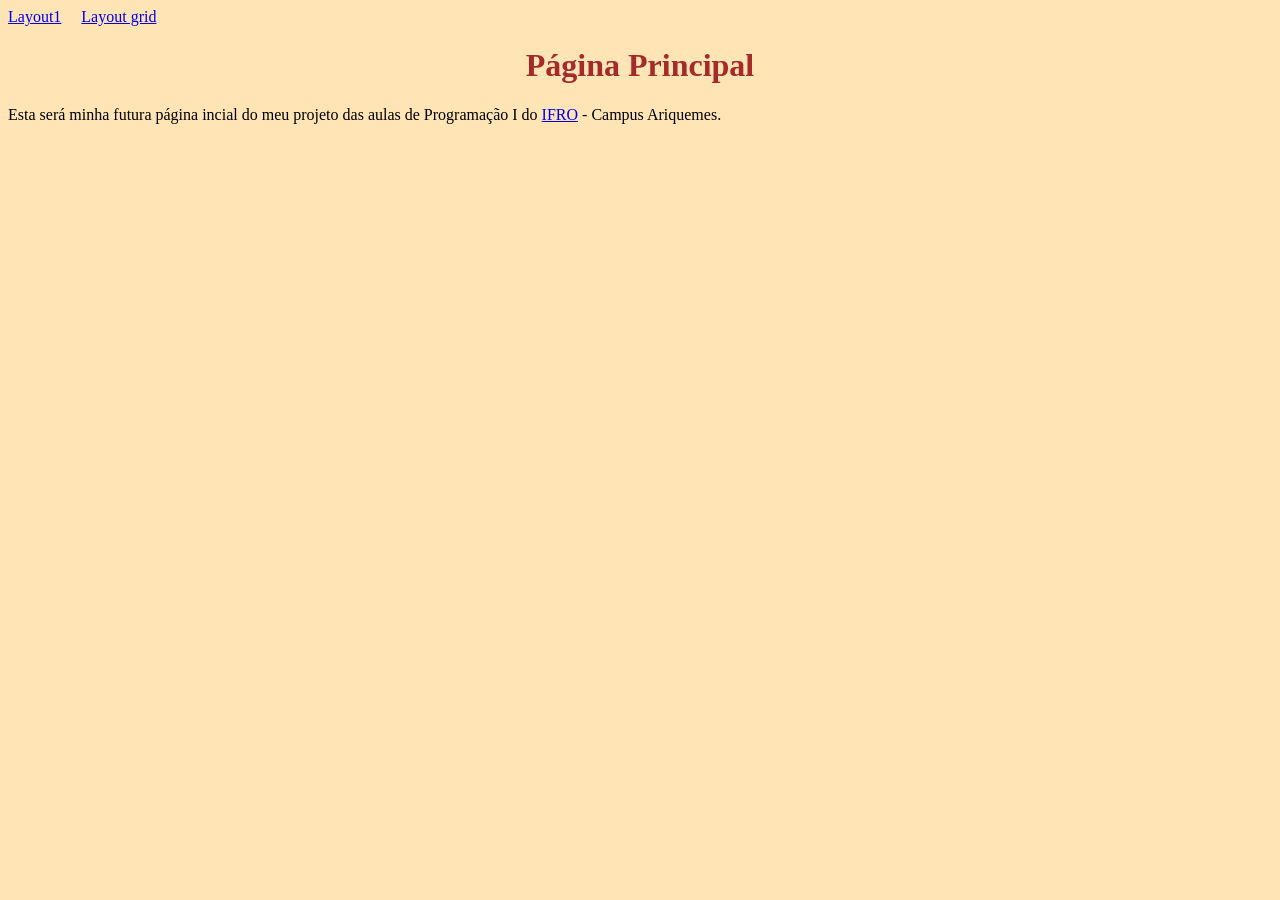
<file: index.html>
<!DOCTYPE html>
<html lang="pt-br">
<head>
    <meta charset="UTF-8">
    <meta name="viewport" content="width=device-width, initial-scale=1.0">
    <title>Meu projeto HTML</title>
</head>
<body style="background-color: moccasin;">
    <a href="exemplo_layout/layout1.html">Layout1</a>
    &nbsp;&nbsp;&nbsp;
    <a href="exemplo_layout_grid/layout2.html">Layout grid</a>
    <h1 style="text-align:center; color:brown">
        Página Principal
    </h1>
    <p>
        Esta será minha futura página incial do meu projeto
        das aulas de Programação I do 
        <a href="https://portal.ifro.edu.br/">IFRO</a> - Campus Ariquemes.
    </p>
</body>
</html>
</file>
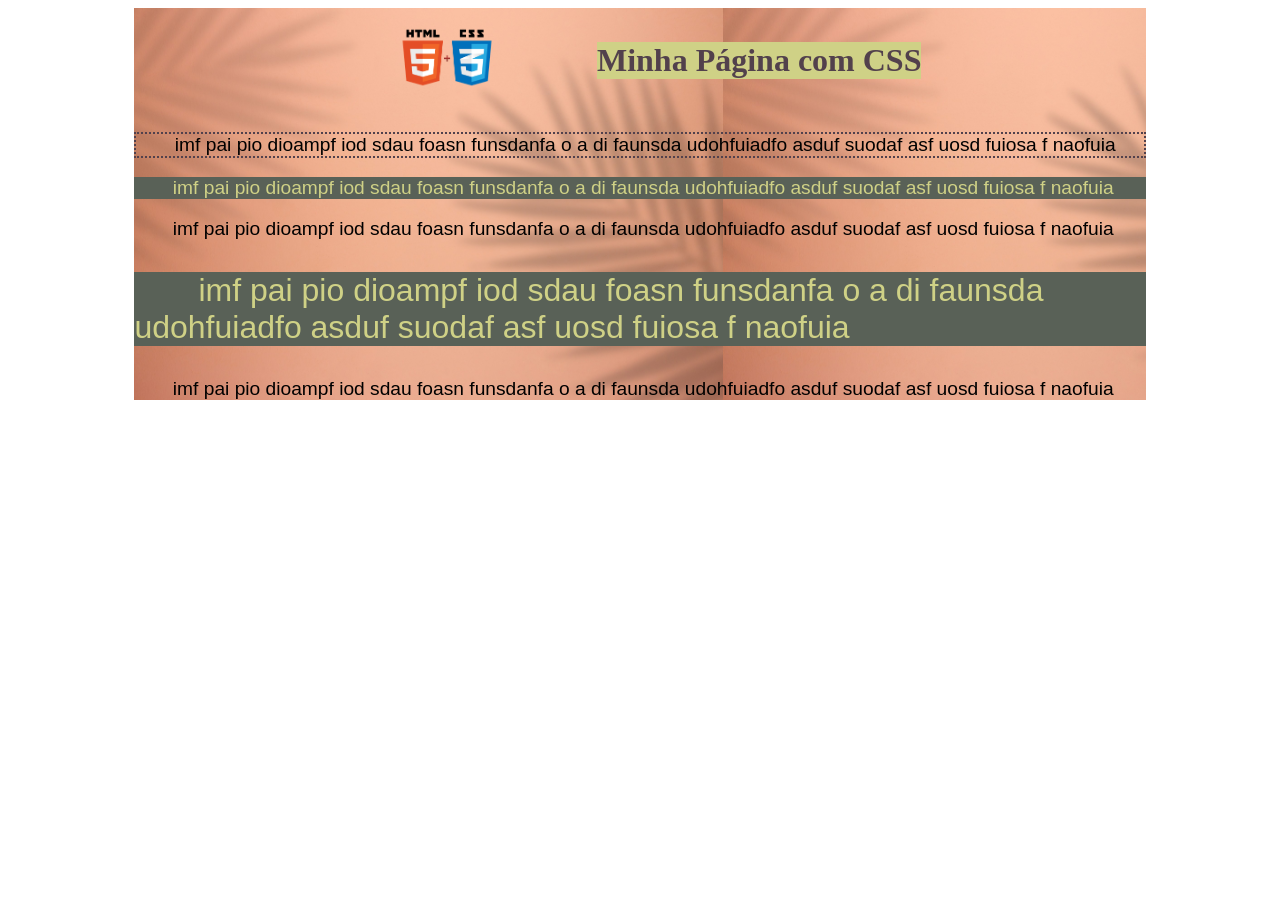
<file: exemplo_css/exemplo1.html>
<!DOCTYPE html>
<html lang="pt-br">
<head>
    <meta charset="UTF-8">
    <meta name="viewport" content="width=device-width, initial-scale=1.0">
    <title>Exemplo 1 css</title>
    <link rel="stylesheet" 
          href="../meus_estilos/exemplo1/exemplo1.css">
</head>
<body>
    <main>
        <header>
            <p>
                <img src="../imagens/exemplo1/html5_css3.png" 
                     alt="imagem logos html5 e css3"
                     width="100">
            </p>
            <h1>Minha Página com CSS</h1>
        </header>
        <article>
            <p id="primeiro">imf pai pio dioampf iod sdau foasn funsdanfa o a di faunsda
                 udohfuiadfo asduf suodaf asf  uosd fuiosa f naofuia
            </p>
            <p class="par">imf pai pio dioampf iod sdau foasn funsdanfa o a di faunsda
                 udohfuiadfo asduf suodaf asf  uosd fuiosa f naofuia
            </p>
            <p>imf pai pio dioampf iod sdau foasn funsdanfa o a di faunsda
                 udohfuiadfo asduf suodaf asf  uosd fuiosa f naofuia
            </p>
            <p class="par especial">imf pai pio dioampf iod sdau foasn funsdanfa o a di faunsda
                 udohfuiadfo asduf suodaf asf  uosd fuiosa f naofuia
            </p>
            <p>imf pai pio dioampf iod sdau foasn funsdanfa o a di faunsda
                 udohfuiadfo asduf suodaf asf  uosd fuiosa f naofuia
            </p>

        </article>
    </main>
</body>
</html>
</file>
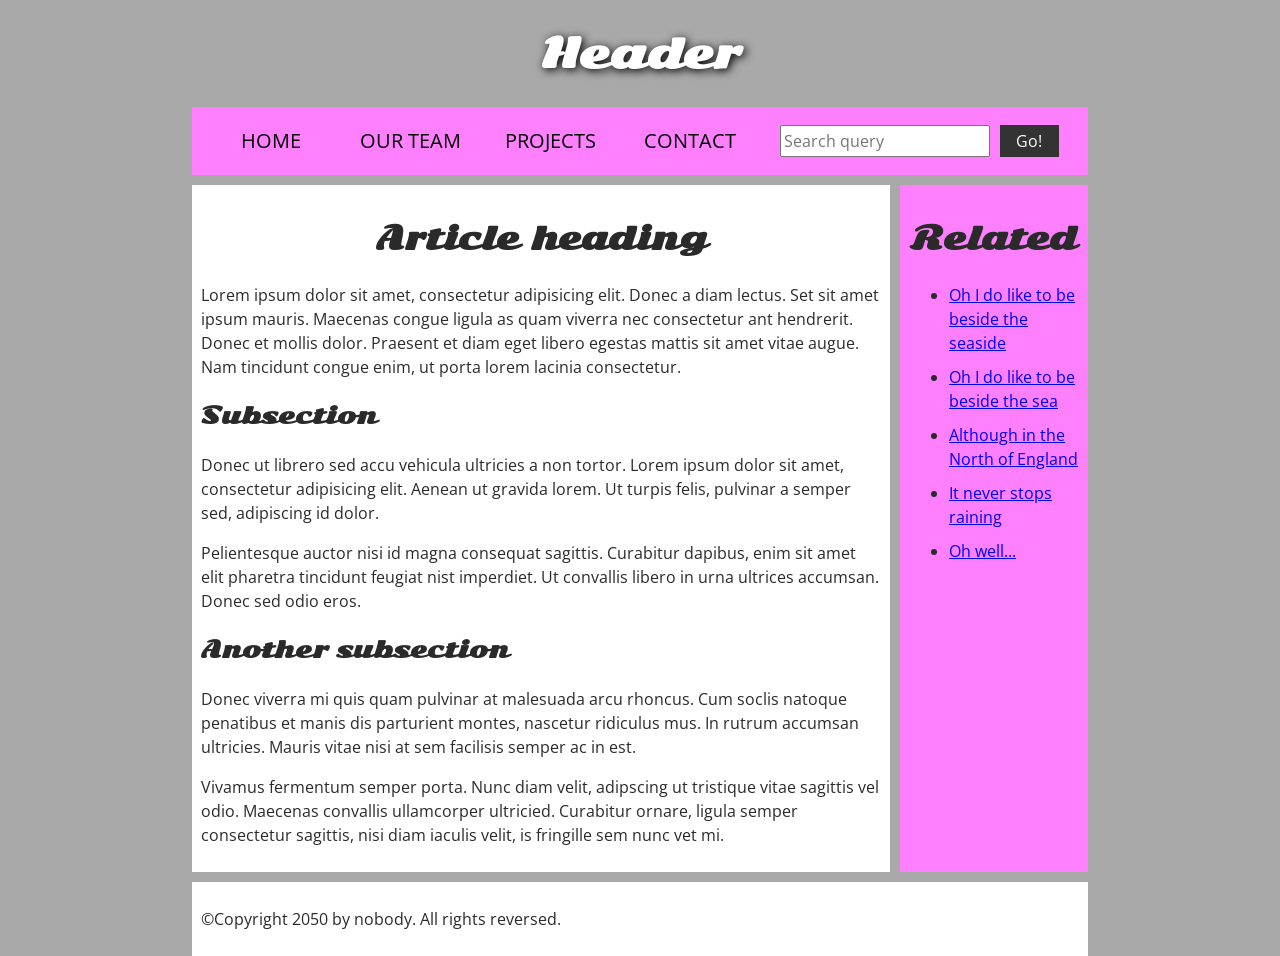
<file: exemplo_layout/layout1.html>
<!doctype html>
<html>
  <head>
    <meta charset="utf-8" />

    <title>My page title</title>
    <link
      href="https://fonts.googleapis.com/css?family=Open+Sans+Condensed:300|Sonsie+One"
      rel="stylesheet"
      type="text/css" />
    <link rel="stylesheet" href="style.css" />

    <!-- as três linhas abaixo são uma correção para que elementos semânticos HTML5 funcionem em versões antigas do Internet Explorer-->
    <!--[if lt IE 9]>
      <script src="https://cdnjs.cloudflare.com/ajax/libs/html5shiv/3.7.3/html5shiv.js"></script>
    <![endif]-->
  </head>

  <body>
    <!-- Esse é o cabeçalho (header) principal que vai ser usado em todas as páginas do nosso website -->

    <header>
      <h1>Header</h1>
    </header>

    <nav>
      <ul>
        <li><a href="#">Home</a></li>
        <li><a href="#">Our team</a></li>
        <li><a href="#">Projects</a></li>
        <li><a href="#">Contact</a></li>
      </ul>

      <!-- Um formulário de pesquisa é uma outra maneira não linear comum de navegar por um site. -->

      <form>
        <input type="search" name="q" placeholder="Search query" />
        <input type="submit" value="Go!" />
      </form>
    </nav>

    <!-- Esse é o conteúdo principal da nossa página -->
    <main>
      <!-- Contém um artigo -->
      <article>
        <h2>Article heading</h2>

        <p>
          Lorem ipsum dolor sit amet, consectetur adipisicing elit. Donec a diam
          lectus. Set sit amet ipsum mauris. Maecenas congue ligula as quam
          viverra nec consectetur ant hendrerit. Donec et mollis dolor. Praesent
          et diam eget libero egestas mattis sit amet vitae augue. Nam tincidunt
          congue enim, ut porta lorem lacinia consectetur.
        </p>

        <h3>Subsection</h3>

        <p>
          Donec ut librero sed accu vehicula ultricies a non tortor. Lorem ipsum
          dolor sit amet, consectetur adipisicing elit. Aenean ut gravida lorem.
          Ut turpis felis, pulvinar a semper sed, adipiscing id dolor.
        </p>

        <p>
          Pelientesque auctor nisi id magna consequat sagittis. Curabitur
          dapibus, enim sit amet elit pharetra tincidunt feugiat nist imperdiet.
          Ut convallis libero in urna ultrices accumsan. Donec sed odio eros.
        </p>

        <h3>Another subsection</h3>

        <p>
          Donec viverra mi quis quam pulvinar at malesuada arcu rhoncus. Cum
          soclis natoque penatibus et manis dis parturient montes, nascetur
          ridiculus mus. In rutrum accumsan ultricies. Mauris vitae nisi at sem
          facilisis semper ac in est.
        </p>

        <p>
          Vivamus fermentum semper porta. Nunc diam velit, adipscing ut
          tristique vitae sagittis vel odio. Maecenas convallis ullamcorper
          ultricied. Curabitur ornare, ligula semper consectetur sagittis, nisi
          diam iaculis velit, is fringille sem nunc vet mi.
        </p>
      </article>

      <!-- O contéudo do elemento aside pode ser aninhado dentro do conteúdo do elemento main -->
      <aside>
        <h2>Related</h2>

        <ul>
          <li><a href="#">Oh I do like to be beside the seaside</a></li>
          <li><a href="#">Oh I do like to be beside the sea</a></li>
          <li><a href="#">Although in the North of England</a></li>
          <li><a href="#">It never stops raining</a></li>
          <li><a href="#">Oh well...</a></li>
        </ul>
      </aside>
    </main>

    <!-- Esse é o rodapé principal que vai ser usado em todas as páginas do nosso website -->

    <footer>
      <p>©Copyright 2050 by nobody. All rights reversed.</p>
    </footer>
  </body>
</html>
</file>
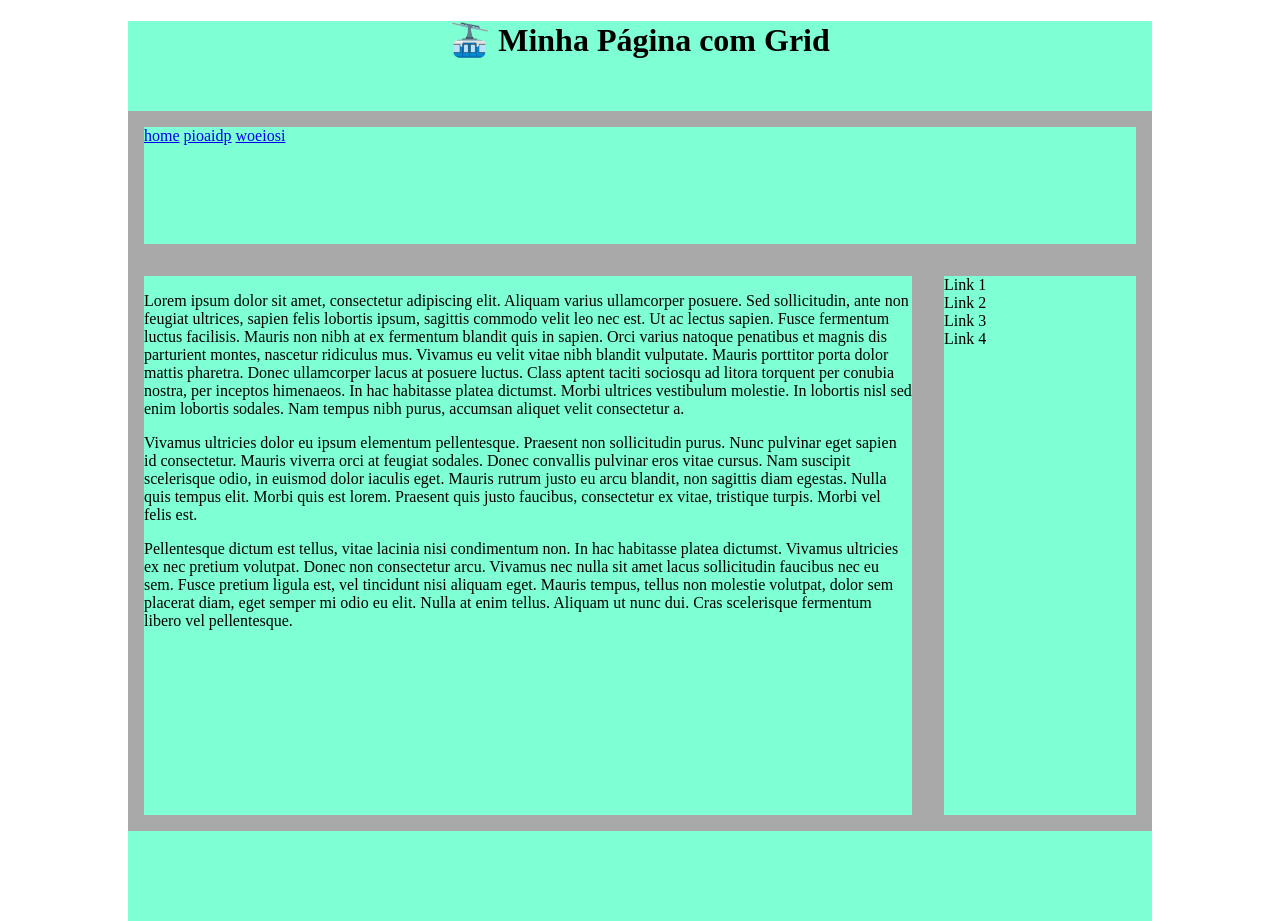
<file: exemplo_layout_grid/layout2.html>
<!DOCTYPE html>
<html lang="pt-br">

<head>
    <meta charset="UTF-8">
    <meta name="viewport" content="width=device-width, initial-scale=1.0">
    <title>Layout com grid</title>
    <link rel="stylesheet" href="estilos/meuestilo.css">
</head>

<body>
    <header>
        <h1>🚠 Minha Página com Grid</h1>
    </header>
    <main>
        <nav>
            <a href="#">home</a>
            <a href="#">pioaidp</a>
            <a href="#">woeiosi</a>
        </nav>
        <article>
            <p>
                Lorem ipsum dolor sit amet, consectetur adipiscing elit. Aliquam varius ullamcorper posuere. Sed
                sollicitudin, ante non feugiat ultrices, sapien felis lobortis ipsum, sagittis commodo velit leo nec
                est. Ut ac lectus sapien. Fusce fermentum luctus facilisis. Mauris non nibh at ex fermentum blandit quis
                in sapien. Orci varius natoque penatibus et magnis dis parturient montes, nascetur ridiculus mus.
                Vivamus eu velit vitae nibh blandit vulputate. Mauris porttitor porta dolor mattis pharetra. Donec
                ullamcorper lacus at posuere luctus. Class aptent taciti sociosqu ad litora torquent per conubia nostra,
                per inceptos himenaeos. In hac habitasse platea dictumst. Morbi ultrices vestibulum molestie. In
                lobortis nisl sed enim lobortis sodales. Nam tempus nibh purus, accumsan aliquet velit consectetur a.
            </p>
            <p>
                Vivamus ultricies dolor eu ipsum elementum pellentesque. Praesent non sollicitudin purus. Nunc pulvinar
                eget sapien id consectetur. Mauris viverra orci at feugiat sodales. Donec convallis pulvinar eros vitae
                cursus. Nam suscipit scelerisque odio, in euismod dolor iaculis eget. Mauris rutrum justo eu arcu
                blandit, non sagittis diam egestas. Nulla quis tempus elit. Morbi quis est lorem. Praesent quis justo
                faucibus, consectetur ex vitae, tristique turpis. Morbi vel felis est.
            </p>
            <p>
                Pellentesque dictum est tellus, vitae lacinia nisi condimentum non. In hac habitasse platea dictumst.
                Vivamus ultricies ex nec pretium volutpat. Donec non consectetur arcu. Vivamus nec nulla sit amet lacus
                sollicitudin faucibus nec eu sem. Fusce pretium ligula est, vel tincidunt nisi aliquam eget. Mauris
                tempus, tellus non molestie volutpat, dolor sem placerat diam, eget semper mi odio eu elit. Nulla at
                enim tellus. Aliquam ut nunc dui. Cras scelerisque fermentum libero vel pellentesque.
            </p>
        </article>
        <aside>
            <div>Link 1</div>
            <div>Link 2</div>
            <div>Link 3</div>
            <div>Link 4</div>
        </aside>
    </main>
    <footer></footer>
</body>

</html>
</file>
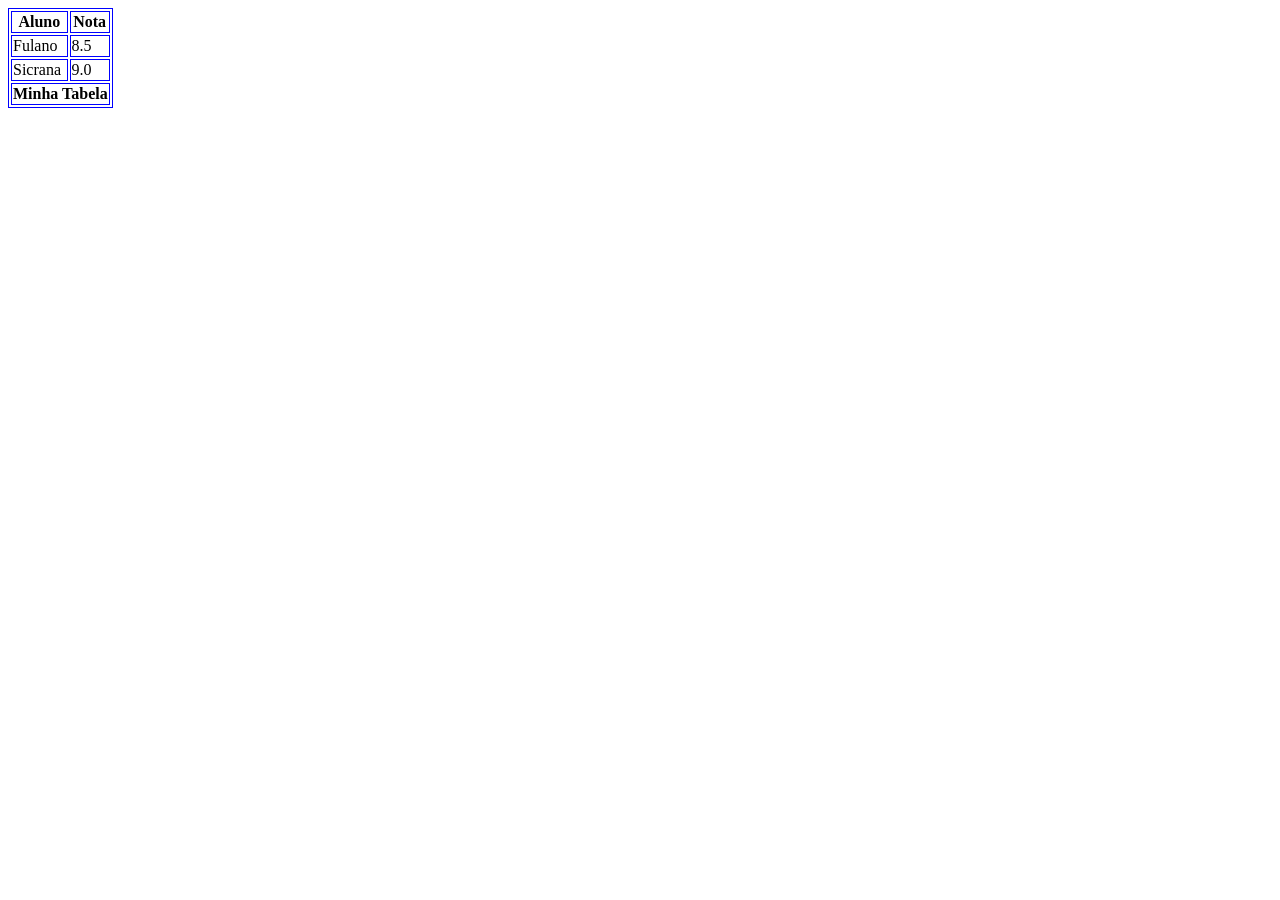
<file: exemplo_tabela/tabela1.html>
<!DOCTYPE html>
<html lang="pt-br">

<head>
    <meta charset="UTF-8">
    <meta name="viewport" content="width=device-width, initial-scale=1.0">
    <title>Exemplo Tabela</title>
    <style>
       table, td, tr, th{
            border: solid 1px blue;
       } 
    </style>
</head>

<body>
    <table> <!-- border é um atributo obsoleto, deve-se utilizar css -->
        <thead>
            <tr>
                <th>Aluno</th>
                <th>Nota</th>
            </tr>
        </thead>
        <tbody>
            <tr>
                <td>Fulano</td>
                <td>8.5</td>
            </tr>
            <tr>

                <td>Sicrana</td>
                <td>9.0</td>
            </tr>
        </tbody>
        <tfoot>
            <tr>
                <td colspan="2"><strong>Minha Tabela</strong></td>
            </tr>
        </tfoot>
    </table>
</body>

</html>
</file>
<file: meus_estilos/exemplo1/exemplo1.css>
h1 {
    font-family: cursive;
    color: #52414C;
    background-color: #CFD186;
    text-align: center;
}

p{
    font-family: Arial, Helvetica, sans-serif;
    font-size: 1.2em;
    text-indent: 2em;
}

.par{
    background-color: #596157;
    color: #CFD186;
}

.especial{
    font-size: 2em;
}

#primeiro{
    border: 2px dotted #52414C;
}

header{
    display: flex;
    gap: 100px;
    justify-content: center;
    align-items: center;
}

main{
    width: 80%;
    margin: 0 auto;
    background-image: url("../../imagens/exemplo1/palm.jpg");
    background-size: contain;
}
</file>
<file: exemplo_layout/style.css>
/* || General setup */

html, body {
  margin: 0;
  padding: 0;
}

html {
  font-size: 10px;
  background-color: #a9a9a9;
}

body {
  width: 70%;
  margin: 0 auto;
}

/* || typography */

h1, h2, h3 {
  font-family: 'Sonsie One', cursive;
  color: #2a2a2a;
}

p, input, li {
  font-family: 'Open Sans Condensed', sans-serif;
  color: #2a2a2a;
}

h1 {
  font-size: 4rem;
  text-align: center;
  color: white;
  text-shadow: 2px 2px 10px black;
}

h2 {
  font-size: 3rem;
  text-align: center;
}

h3 {
  font-size: 2.2rem;
}

p, li {
  font-size: 1.6rem;
  line-height: 1.5;
}

/* || header layout */

nav, article, aside, footer {
  background-color: white;
  padding: 1%;
}

nav {
  height: 50px;
  background-color: #ff80ff;
  display: flex;
  margin-bottom: 10px;
}

nav ul {
  padding: 0;
  list-style-type: none;
  flex: 2;
  display: flex;
}

nav li {
  display: inline;
  text-align: center;
  flex: 1;
}

nav a {
  display: inline-block;
  font-size: 2rem;
  text-transform: uppercase;
  text-decoration: none;
  color: black;
}

nav form {
  flex: 1;
  display: flex;
  align-items: center;
  height: 100%;
  padding: 0 2em;
}

input {
  font-size: 1.6rem;
  height: 32px;
}

input[type="search"] {
  flex: 3;
}

input[type="submit"] {
  flex: 1;
  margin-left: 1rem;
  background: #333;
  border: 0;
  color: white;
}

/* || main layout */

main {
  display: flex;
}

article {
  flex: 4;
}

aside {
  flex: 1;
  margin-left: 10px;
  background-color: #ff80ff;
}

aside li {
  padding-bottom: 10px;
}

footer {
  margin-top: 10px;
}
</file>
<file: exemplo_layout_grid/estilos/meuestilo.css>
html, body{
    margin: 0;
    padding: 0;
    min-height: 100vh;
}

main{
    display: grid;
    grid-gap: 2em;
    background-color: darkgrey;
    padding: 1em;
    box-sizing: border-box;
    width: 80%;
    min-height: 80vh;
    margin: 0 auto;
}

article{ grid-area: texto;}
nav{ grid-area: menu; }
aside{ grid-area: links;}


article, nav, aside, footer, header{
    background-color: aquamarine;
}

header, footer{
    width: 80%;
    height: 10vh;
    margin: 0 auto;
    text-align: center;
}
aside{
    min-width: 15vw;
}
/*
nav{
    max-height: 20%;
}
article, aside{
    min-height: 80%;
}
*/


main{
    grid-template-areas:  'menu  menu  menu  menu  menu  menu'
                          'menu  menu  menu  menu  menu  menu'
                          'texto texto texto texto links links'
                          'texto texto texto texto links links'
                          'texto texto texto texto links links'
                          'texto texto texto texto links links';
}

@media(max-width: 560px){
    main{
        grid-template-areas:  'menu  menu  menu  menu  menu  menu'
                              'menu  menu  menu  menu  menu  menu'
                              'links links links links links links'
                              'texto texto texto texto texto texto'
                              'texto texto texto texto texto texto'
                              'texto texto texto texto texto texto';
    }
    aside div{
        display: inline;
    }
}
</file>
